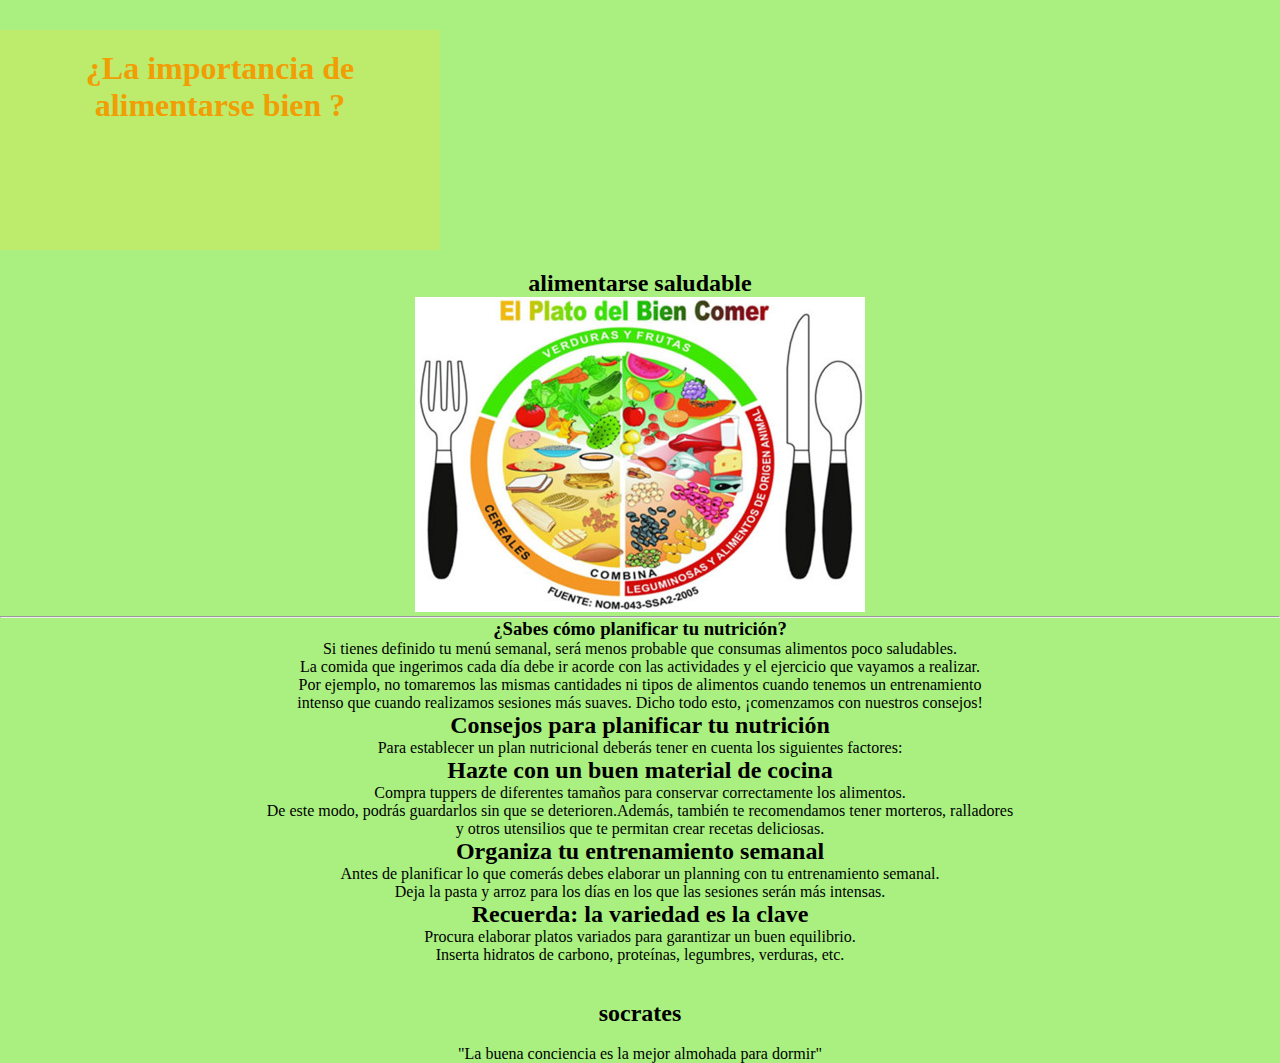
<file: HTML/index.html>
<!DOCTYPE html>
<html lang="en">
<head>
    <meta charset="UTF-8">
    <meta http-equiv="X-UA-Compatible" content="IE=edge">
    <meta name="viewport" content="width=device-width, initial-scale=1.0">
    <title>aprendiendo</title>
    <link rel="stylesheet" href="styles.css">

    </head>
    <body


        <h1 class="text-center"></h1>

        <h1 class="text-right" class="text-center">¿La importancia de alimentarse bien ?</h1>


        <h2>alimentarse saludable</h2>

        <img src="plan/diario.jpg" with="200">



        <hr>

        <h3>¿Sabes cómo planificar tu nutrición?</h3>
        <p class="text-center"> Si tienes definido tu menú semanal, será menos probable que consumas alimentos poco saludables.</p>


        <p class="text-center">
            
            La comida que ingerimos cada día debe ir acorde con las actividades y el ejercicio que vayamos a realizar.<br> 
            Por ejemplo, no tomaremos las mismas cantidades ni tipos de alimentos cuando tenemos un entrenamiento<br> 
            intenso que cuando realizamos sesiones más suaves.

            Dicho todo esto, ¡comenzamos con nuestros consejos!
        

            <h2>Consejos para planificar tu nutrición</h2>
            <p>Para establecer un plan nutricional deberás tener en cuenta los siguientes factores:</p>
            <h2>Hazte con un buen material de cocina</h2>
            <p>Compra tuppers de diferentes tamaños para conservar correctamente los alimentos.<br> 
               De este modo, podrás guardarlos sin que se deterioren.Además, también te recomendamos tener morteros, ralladores<br> 
               y otros utensilios que te permitan crear recetas deliciosas.
            <h2>Organiza tu entrenamiento semanal</h2>
            <p>Antes de planificar lo que comerás debes elaborar un planning con tu entrenamiento semanal.<br>
               Deja la pasta y arroz para los días en los que las sesiones serán más intensas.</p>
            <h2>Recuerda: la variedad es la clave</h2>
            <p>Procura elaborar platos variados para garantizar un buen equilibrio.<br>
               Inserta hidratos de carbono, proteínas, legumbres, verduras, etc.</p>
        </p>
        <br>







        <br>
        <h2>socrates</h2><br>
        <p>"La buena conciencia es la mejor almohada para dormir"</p>

       
    </body>
</html>
</file>
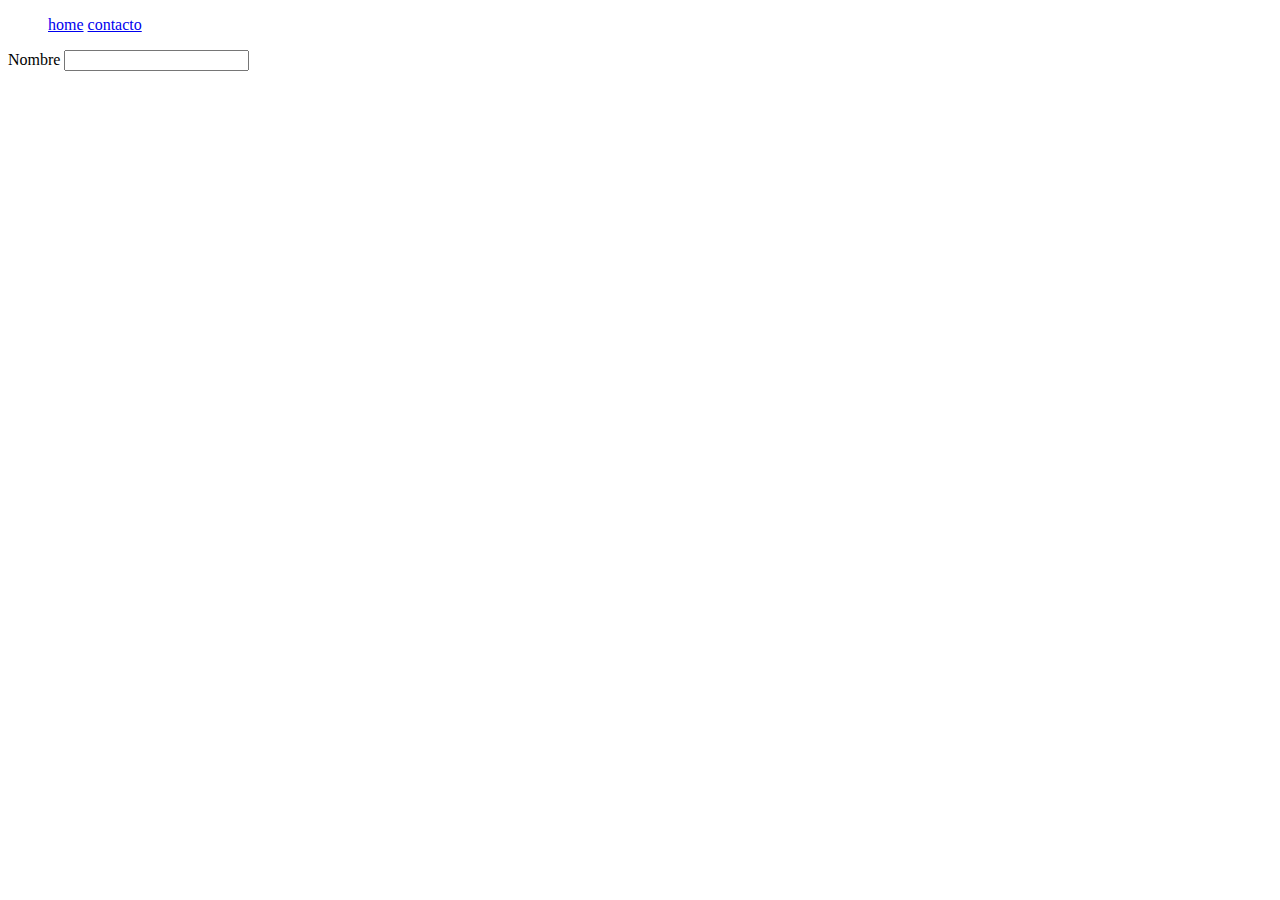
<file: HTML/contacto.html>
<!DOCTYPE html>
<html lang="en">
<head>
    <meta charset="UTF-8">
    <meta http-equiv="X-UA-Compatible" content="IE=edge">
    <meta name="viewport" content="width=device-width, initial-scale=1.0">
    <title>contaco aprendiendo</title>
</head>
<body>

    <ul>
        <il>
            <a href="index.html">home</a>
        </il>
        <il>
            <a href="contacto.html">contacto</a>
        </il>
    </ul>

    <form>

        <label> Nombre</label>
        <input>
    </form>

    
</body>
</html>
</file>
<file: HTML/styles.css>
*{
    margin: 0;
}
body{
    background-color: rgb(169, 240, 128);
}

h1{
    color:rgb(241, 158, 4);
    background-color: blue;
    margin-bottom: 20px;
    margin-top: 30px;
    padding: 20px;
    border: 10px;
    width: 400px;
    height: 180px;
    text-align: center;
    top: 50%;
    left: 50%;
}

.text-center{
    text-align: center;    
}
.text-left{
    text-align: left;
}

.text-justify{
    text-align: justify;
}
#cabecera3{
    color:blue;
}

.text-coral{
    color:coral;
}
h1{
    background-color:rgba(213, 228, 84, 0.452);
}
</file>
